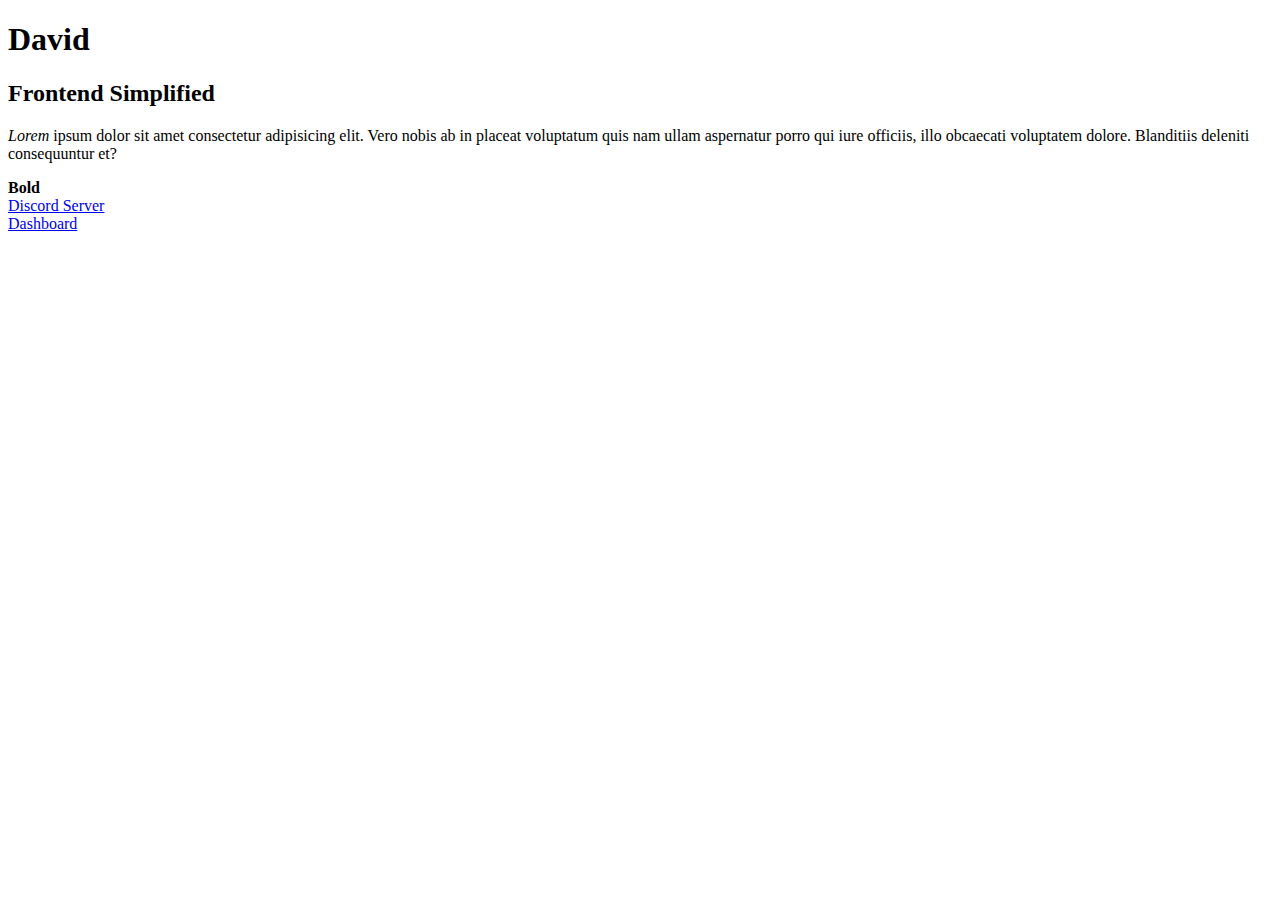
<file: index.html>
<!DOCTYPE html>
<html lang="en">
<head>
    <meta charset="UTF-8">
    <meta http-equiv="X-UA-Compatible" content="IE=edge">
    <meta name="viewport" content="width=device-width, initial-scale=1.0">
    <title>Document</title>
</head>

<body>
    <h1>David</h1>
     <h2>Frontend Simplified</h2>
     <p><i>Lorem</i> ipsum dolor sit amet consectetur adipisicing elit. Vero nobis ab in placeat voluptatum quis nam ullam aspernatur porro qui iure officiis, illo obcaecati voluptatem dolore. Blanditiis deleniti consequuntur et?</p>
     <div>
        <b>Bold</b>
     </div>
     <a href="https://discord.gg/frontend" target="_blank">Discord Server</a>
     <br>
     <a href="/TEST/dashboard.html" target="_blank">Dashboard</a>
</body>

</html>
</file>
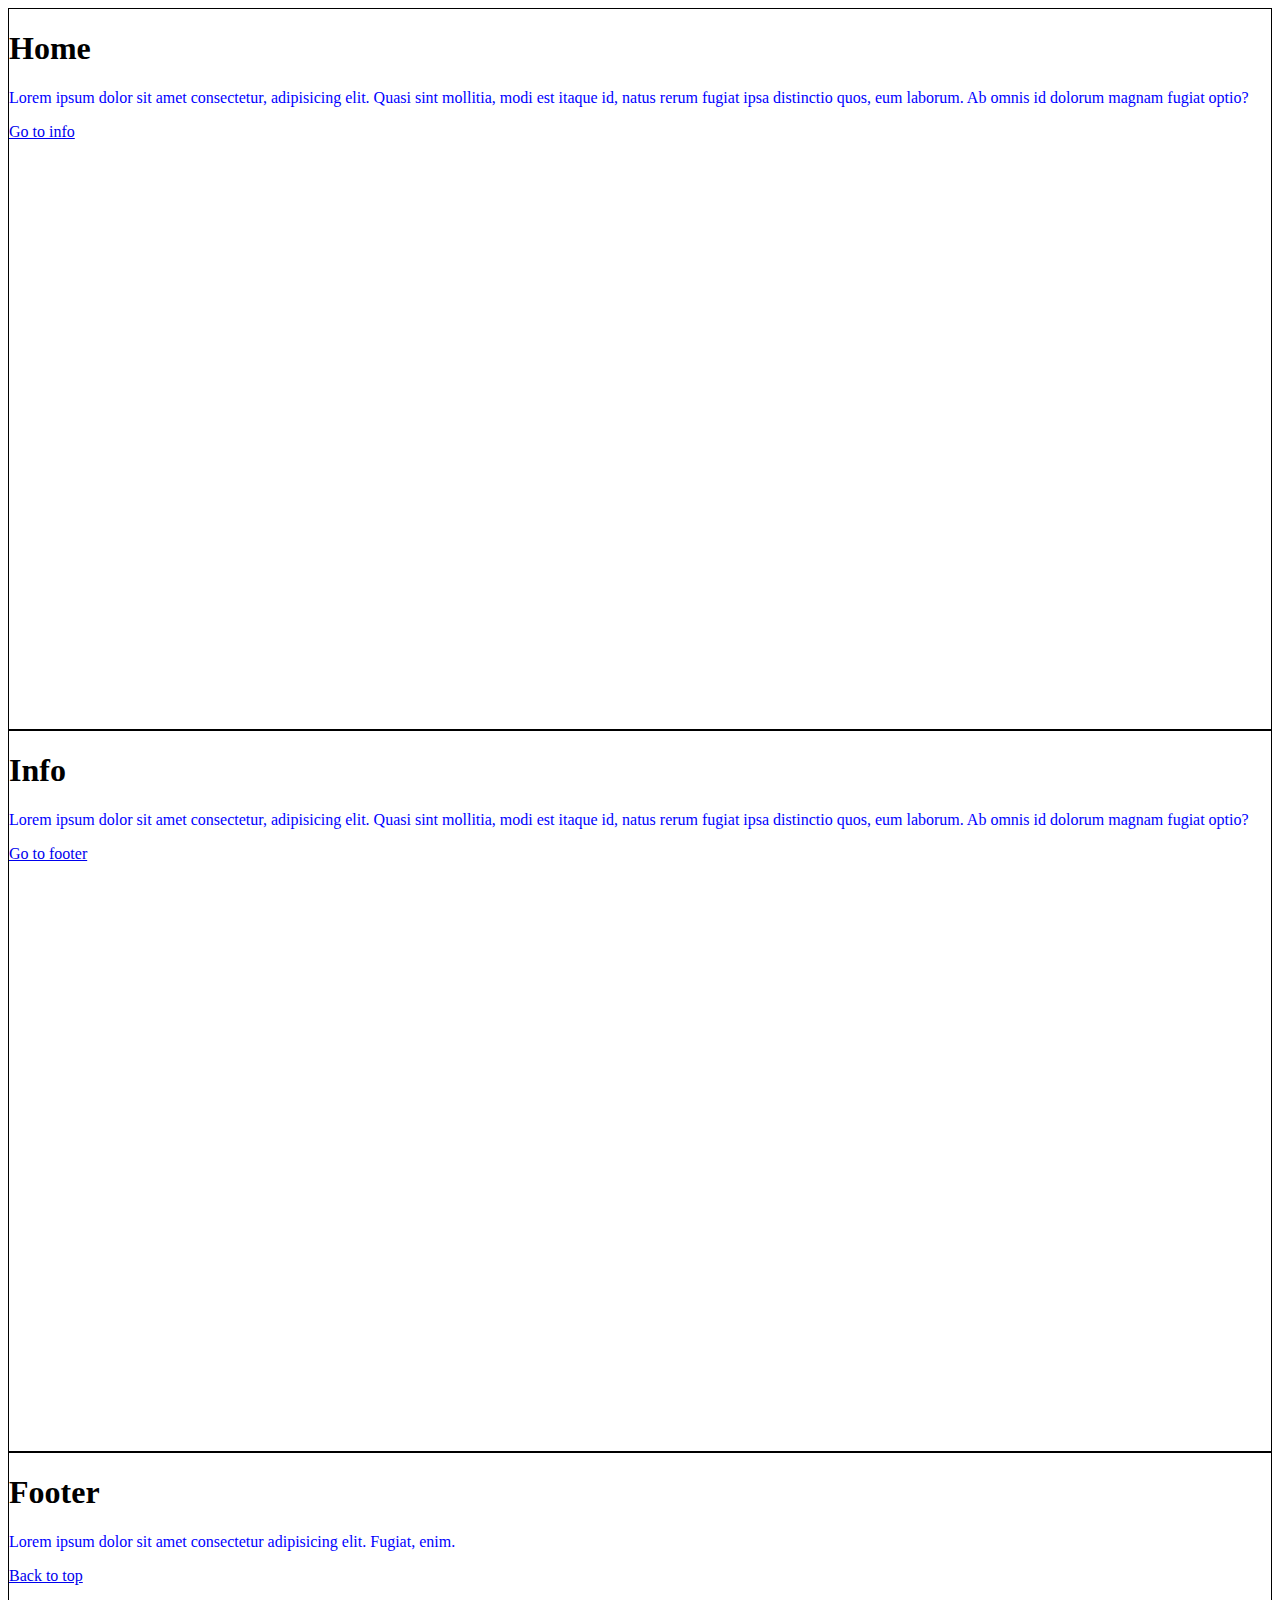
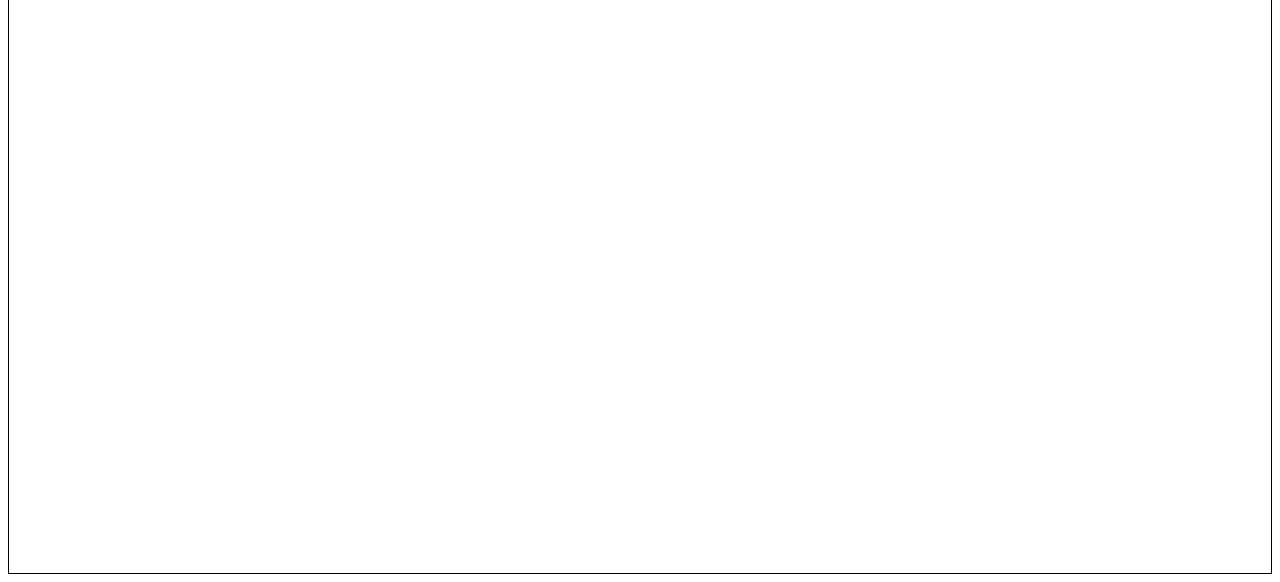
<file: Davinci CSS/index.html>
<!DOCTYPE html>
<html lang="en">
  <head>
    <meta charset="UTF-8" />
    <meta http-equiv="X-UA-Compatible" content="IE=edge" />
    <meta name="viewport" content="width=device-width, initial-scale=1.0" />
    <title>Document</title>
    <link rel="stylesheet" href="./style.css" />
  </head>

  <body>
    <section id="Home">
        <h1>Home</h1>
        <p class="red">Lorem ipsum dolor sit amet consectetur, adipisicing elit. Quasi sint mollitia, modi est itaque id, natus rerum fugiat ipsa distinctio quos, eum laborum. Ab omnis id dolorum magnam fugiat optio?</p>
            <a href="#Info">Go to info</a>
    </section>
    <section id="Info">
        <h1>Info</h1>
        <p class="red">Lorem ipsum dolor sit amet consectetur, adipisicing elit. Quasi sint mollitia, modi est itaque id, natus rerum fugiat ipsa distinctio quos, eum laborum. Ab omnis id dolorum magnam fugiat optio?</p>
            <a href="#Footer">Go to footer</a>
    </section>
    <section>
        <h1>Footer</h1>
        <p class="blue">Lorem ipsum dolor sit amet consectetur adipisicing elit. Fugiat, enim.</p>
        <a href="#Home">Back to top</a>
    </section>
  </body>
</html>
</file>
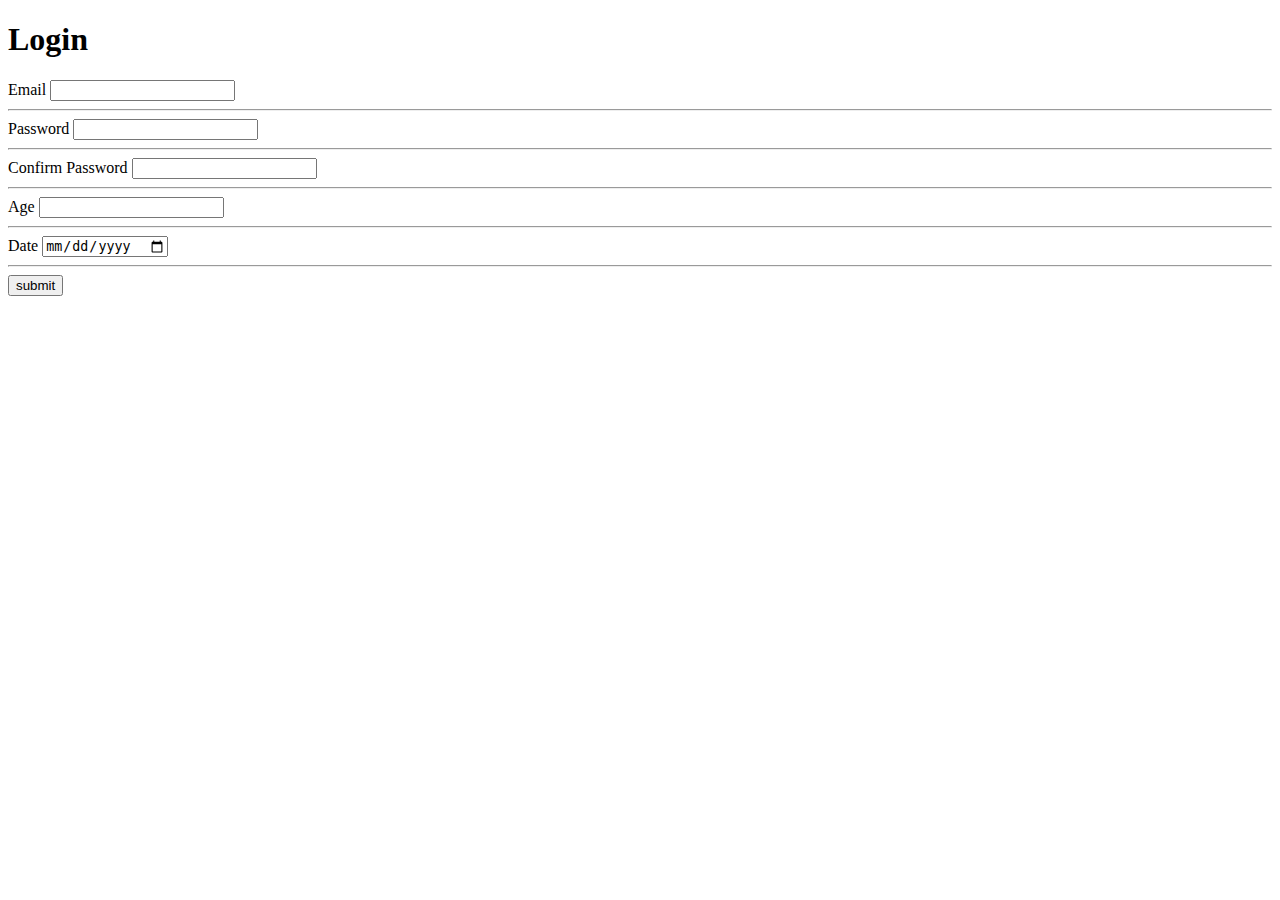
<file: login.html>
<!DOCTYPE html>
<html lang="en">
  <head>
    <meta charset="UTF-8" />
    <meta http-equiv="X-UA-Compatible" content="IE=edge" />
    <meta name="viewport" content="width=device-width, initial-scale=1.0" />
    <title>Document</title>
  </head>
  <body>
    <h1>Login</h1>
    <form>
      <div>
        <label>Email</label>
        <input type="email" />
        <hr />
      </div>
      <div>
        <label>Password</label>
        <input type="password" />
      </div>
      <hr />
      <div>
        <label>Confirm <span>Password</span></label>
        <input type="password" />
      </div>
      <hr />
      <div>
        <label>Age</label>
        <input type="number" />
      </div>
      <hr />
      <div>
        <label>Date</label>
        <input type="date" />
      </div>
      <hr />
      <button>submit</button>
    </form>
  </body>
</html>
</file>
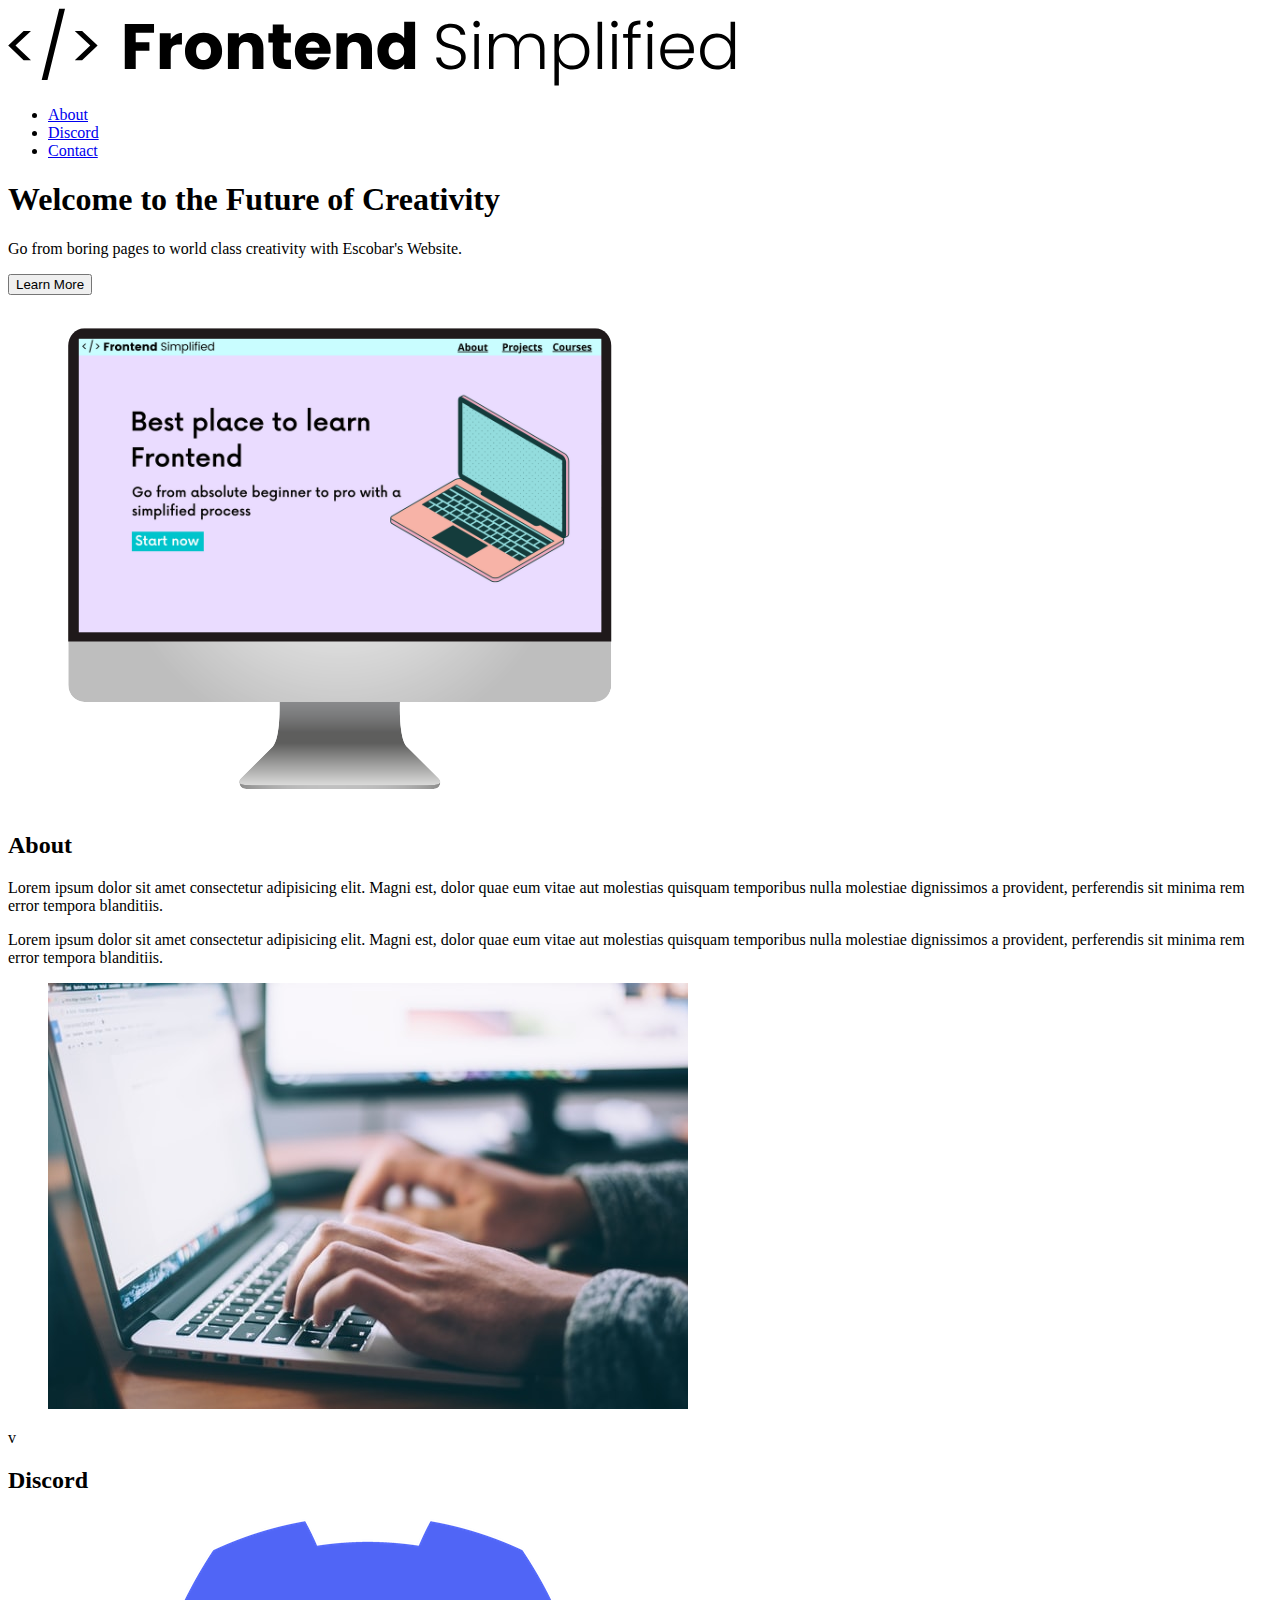
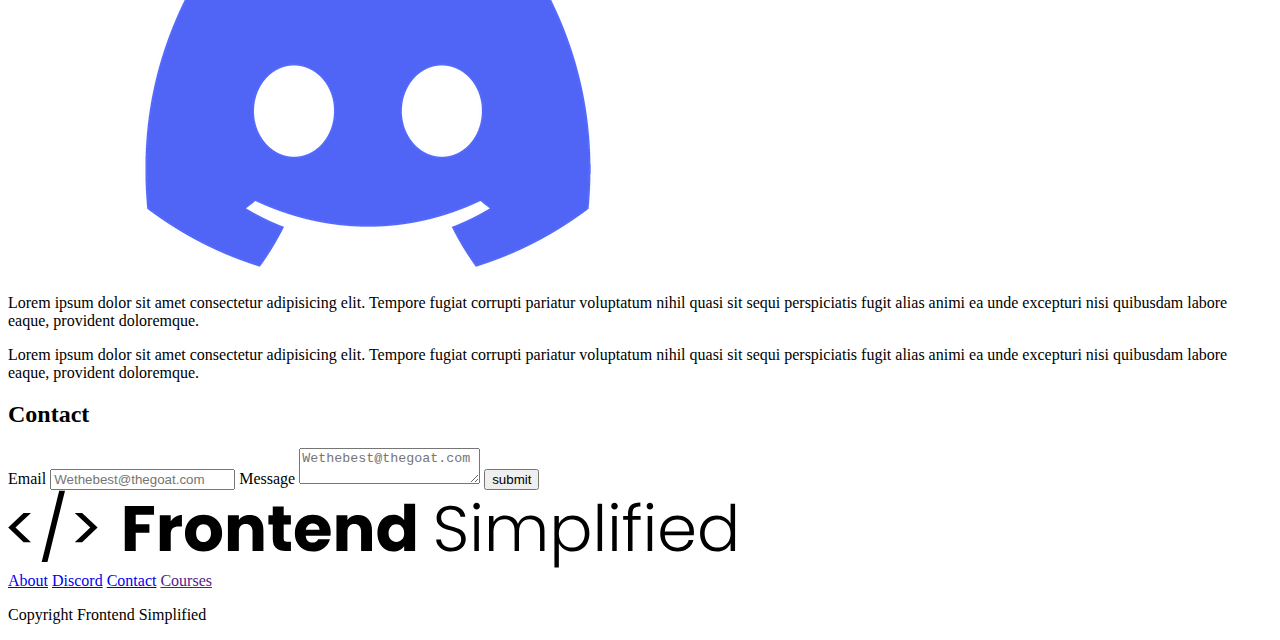
<file: projectzero.html>
<!DOCTYPE html>
<html lang="en">
  <head>
    <meta charset="UTF-8" />
    <meta http-equiv="X-UA-Compatible" content="IE=edge" />
    <meta name="viewport" content="width=device-width, initial-scale=1.0" />
    <title>Document</title>
  </head>

  <body>
    <section>
      <nav>
        <img src="./assets/FES.svg" />
        <ul>
          <li><a href="#About">About</a></li>
          <li><a href="#Discord">Discord</a></li>
          <li><a href="#Contact">Contact</a></li>
        </ul>
      </nav>
      <header>
        <div>
          <h1>Welcome to the Future of Creativity</h1>
          <p>
            Go from boring pages to world class creativity with Escobar's
            Website.
          </p>
          <button>Learn More</button>
        </div>
        <figure>
          <img src="./assets/laptop.png" alt="Home page image" />
        </figure>
      </header>
    </section>

    <main>
      <section id="About">
        <h2>About</h2>
        <div>
          <p>
            Lorem ipsum dolor sit amet consectetur adipisicing elit. Magni est,
            dolor quae eum vitae aut molestias quisquam temporibus nulla
            molestiae dignissimos a provident, perferendis sit minima rem error
            tempora blanditiis.
          </p>
          <p>
            Lorem ipsum dolor sit amet consectetur adipisicing elit. Magni est,
            dolor quae eum vitae aut molestias quisquam temporibus nulla
            molestiae dignissimos a provident, perferendis sit minima rem error
            tempora blanditiis.
          </p>
        </div>
        <figure>
          <img src="./TEST/about.jpg" alt="About" />
        </figure>
      </section>
 v 
      <section id="Discord">
        <h2>Discord</h2>
        <figure>
          <img src="./assets/dashboard/discord.png" alt="Discord" />
        </figure>
        <div>
          <p>
            Lorem ipsum dolor sit amet consectetur adipisicing elit. Tempore
            fugiat corrupti pariatur voluptatum nihil quasi sit sequi
            perspiciatis fugit alias animi ea unde excepturi nisi quibusdam
            labore eaque, provident doloremque.
          </p>
          <p>
            Lorem ipsum dolor sit amet consectetur adipisicing elit. Tempore
            fugiat corrupti pariatur voluptatum nihil quasi sit sequi
            perspiciatis fugit alias animi ea unde excepturi nisi quibusdam
            labore eaque, provident doloremque.
          </p>
        </div>
      </section>

      <section id="Contact">
        <h2>Contact</h2>
        <form action="">
          <label>Email</label>
          <input type="text" placeholder="Wethebest@thegoat.com" />
          <label>Message</label>
          <textarea type="text" placeholder="Wethebest@thegoat.com"></textarea>
          <button>submit</button>
        </form>
      </section>
    </main>

    <footer>
      <img src="./assets/FES.svg" alt="" />
      <div>
        <a href="#about">About</a>
        <a href="#Discord">Discord</a>
        <a href="#contact">Contact</a>
        <a href="">Courses</a>
      </div>
      <p>Copyright Frontend Simplified</p>
    </footer>
  </body>
</html>
</file>
<file: Davinci CSS/style.css>
section{
    height: 80vh;
    border: 1px solid black;
}

p{
    color: blue !important;
}

.red{
    color: red;
}

#title {
    color: black;
}
</file>
